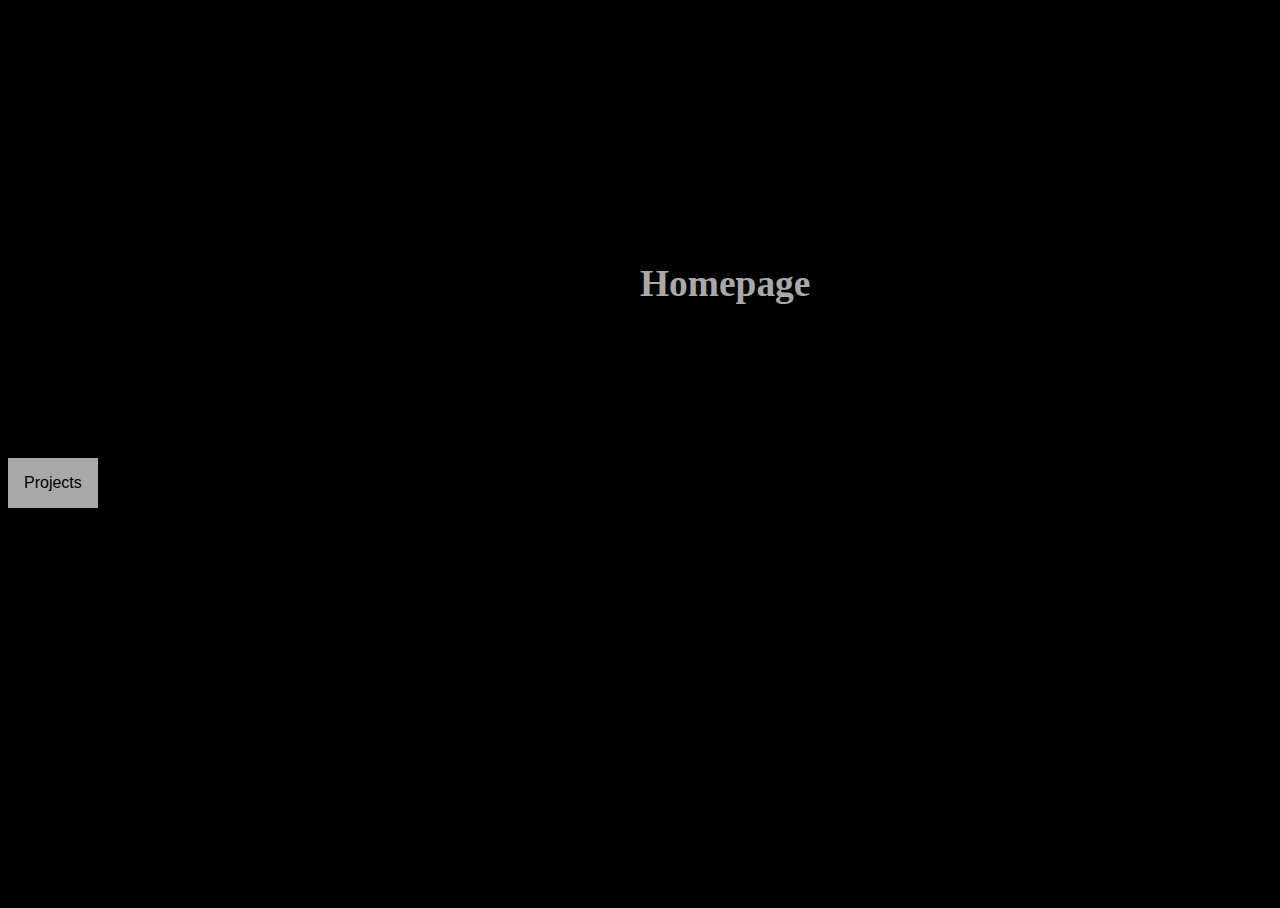
<file: index.html>
<!DOCTYPE html>
<html lang="en" >

<head>
  <meta charset="UTF-8">
  <title>Homepage</title>
  
  
  
      <link rel="stylesheet" href="css/style.css">

  
</head>

<body>

  <div class="hero-image">
</div>
  <div class="hero-text">
    <h3>Homepage</h3>
	</div>
<div id="drop-box">
<div class="dropdown">
  <button class="dropbtn">Projects</button>
  <div class="dropdown-content">
    <a href="pages/original.html">Original</a>
    <a href="pages/altered.html">Altered</a>
    <a href="https://github.com/GoodZombie/finalProject">Repository</a>
  </div>
</div>
</div>
  
  

</body>

</html>
</file>
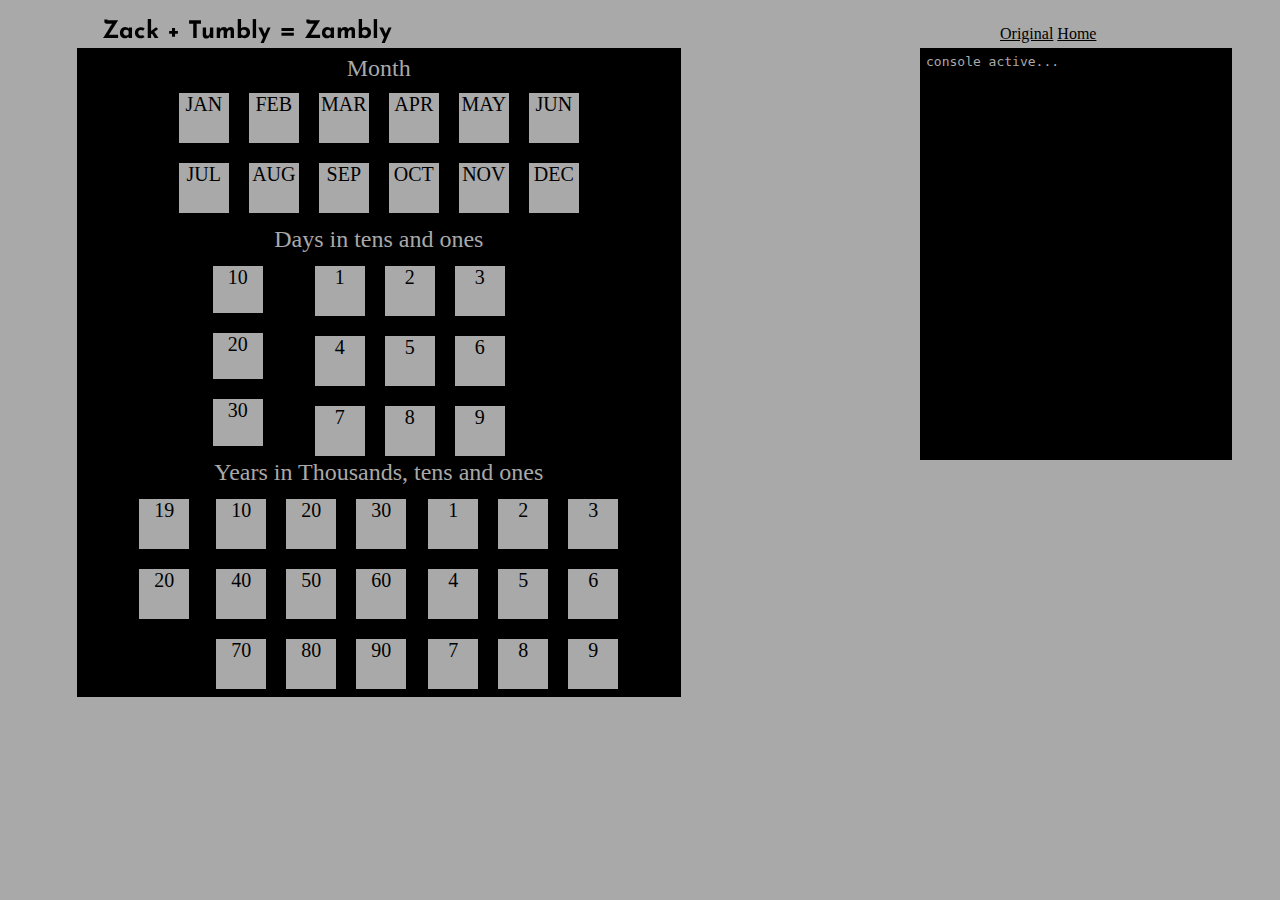
<file: pages/altered.html>
<!DOCTYPE html>
<html lang="en" >

<head>
  <meta charset="UTF-8">
  <title>finalProject</title>
  <meta name="viewport" content="width=device-width, initial-scale=1">
  
  
      <link rel="stylesheet" href="../css/altered.css">

  
</head>

<body>

  <div id="title-box">
  <h2>Zack + Tumbly = Zambly</h2>
</div>

<div id="console-box">
</div>

<div id="zambly-box">

  <div id="month-box">
    <div id="mon-th">Month</div>
    <ul class="zambly-month">
      <li class="month-box">JAN</li>
      <li class="month-box">FEB</li>
      <li class="month-box">MAR</li>
      <li class="month-box">APR</li>
      <li class="month-box">MAY</li>
      <li class="month-box">JUN</li>
      <li class="month-box">JUL</li>
      <li class="month-box">AUG</li>
      <li class="month-box">SEP</li>
      <li class="month-box">OCT</li>
      <li class="month-box">NOV</li>
      <li class="month-box">DEC</li>
    </ul>
  </div>
  <div id="ten-day">Days in tens and ones</div>
  <div id="day-box">
    <ul class="zambly-days-tens">
      <li class="day-tens-box">10</li>
      <li class="day-tens-box">20</li>
      <li class="day-tens-box">30</li>
    </ul>
    <ul class="zambly-days-ones">
      <li class="day-ones-box">1</li>
      <li class="day-ones-box">2</li>
      <li class="day-ones-box">3</li>
      <li class="day-ones-box">4</li>
      <li class="day-ones-box">5</li>
      <li class="day-ones-box">6</li>
      <li class="day-ones-box">7</li>
      <li class="day-ones-box">8</li>
      <li class="day-ones-box">9</li>
    </ul>
  </div>
  <div id="ten-year">Years in Thousands, tens and ones</div>
  <div id="year-box">
    <ul class="zambly-years-thousands">
      <li class="year-thousands-box">19</li>
      <li class="year-thousands-box">20</li>
    </ul>
    <ul class="zambly-years-tens">
      <li class="year-tens-box">10</li>
      <li class="year-tens-box">20</li>
      <li class="year-tens-box">30</li>
      <li class="year-tens-box">40</li>
      <li class="year-tens-box">50</li>
      <li class="year-tens-box">60</li>
      <li class="year-tens-box">70</li>
      <li class="year-tens-box">80</li>
      <li class="year-tens-box">90</li>
    </ul>
    <ul class="zambly-years-ones">
      <li class="year-ones-box">1</li>
      <li class="year-ones-box">2</li>
      <li class="year-ones-box">3</li>
      <li class="year-ones-box">4</li>
      <li class="year-ones-box">5</li>
      <li class="year-ones-box">6</li>
      <li class="year-ones-box">7</li>
      <li class="year-ones-box">8</li>
      <li class="year-ones-box">9</li>
    </ul>
  </div>
</div>
<a href="original.html">Original</a>
<a href="../index.html">Home</a>
  <script src='https://cdnjs.cloudflare.com/ajax/libs/jquery/3.2.1/jquery.min.js'></script>

  

    <script  src="../js/altered.js"></script>




</body>

</html>
</file>
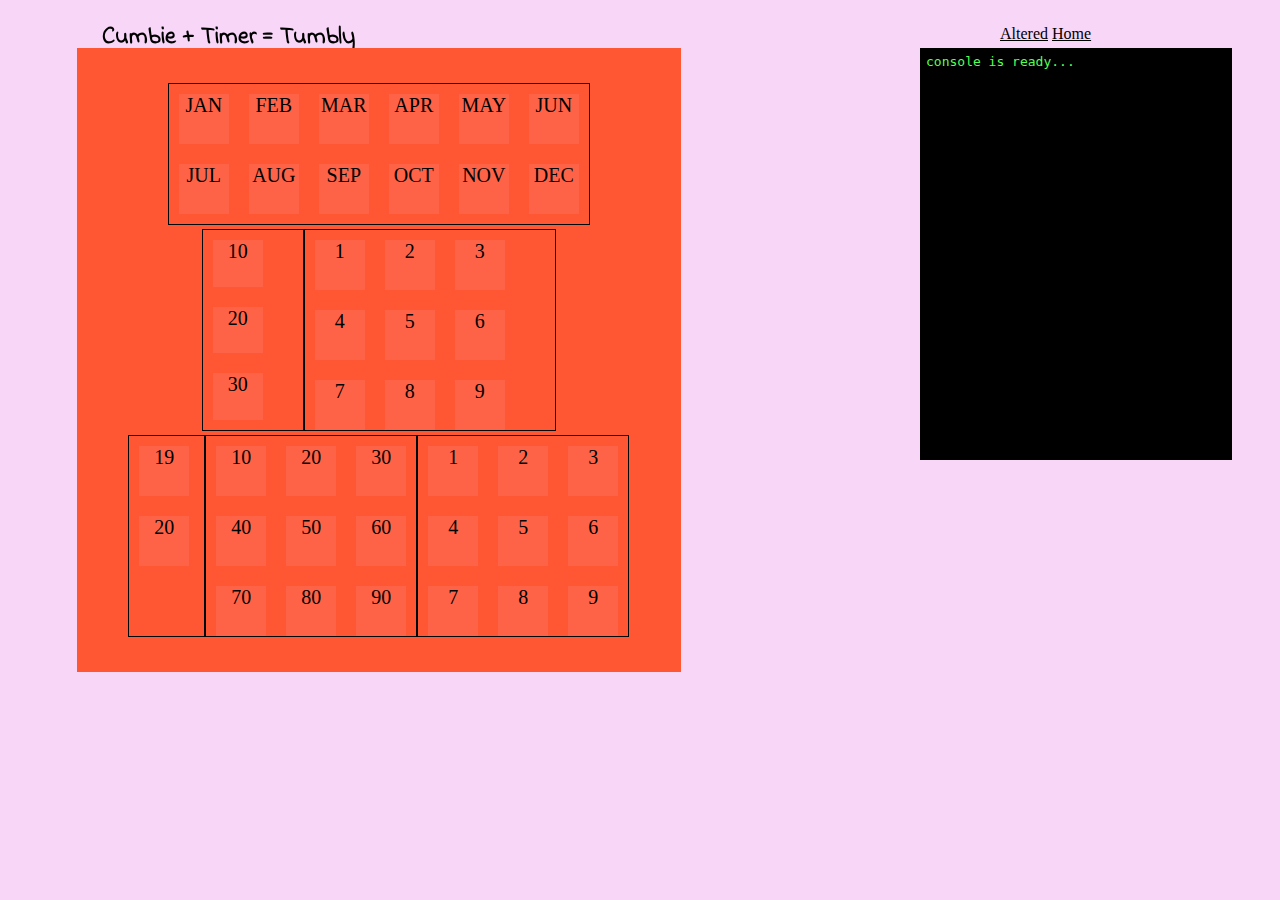
<file: pages/original.html>
<!DOCTYPE html>
<html lang="en" >

<head>
  <meta charset="UTF-8">
  <title>tumbly</title>
  <meta name="viewport" content="width=device-width, initial-scale=1">
  
  
      <link rel="stylesheet" href="../css/original.css">

  
</head>

<body>

  <div id="title-box">
  <h2>Cumbie + Timer = Tumbly</h2>
</div> 

<div id="console-box"> 
</div> 

<div id="tumbly-box">
  <div id="month-box"> 
   <ul class="tumbly-month">
    <li class="month-box">JAN</li>
    <li class="month-box">FEB</li>
    <li class="month-box">MAR</li>
    <li class="month-box">APR</li>
    <li class="month-box">MAY</li>
    <li class="month-box">JUN</li>
    <li class="month-box">JUL</li>
    <li class="month-box">AUG</li>
    <li class="month-box">SEP</li>
    <li class="month-box">OCT</li>
    <li class="month-box">NOV</li>
    <li class="month-box">DEC</li>
  </ul>
  </div> 
  <div id="day-box">
    <ul class="tumbly-days-tens">
    <li class="day-tens-box">10</li>
    <li class="day-tens-box">20</li>
    <li class="day-tens-box">30</li>
  </ul>
    <ul class="tumbly-days-ones">
    <li class="day-ones-box">1</li>
    <li class="day-ones-box">2</li>
    <li class="day-ones-box">3</li>
    <li class="day-ones-box">4</li>
    <li class="day-ones-box">5</li>
    <li class="day-ones-box">6</li>
    <li class="day-ones-box">7</li>
    <li class="day-ones-box">8</li>
    <li class="day-ones-box">9</li>
  </ul>
  </div>
  <div id="year-box"> 
    <ul class="tumbly-years-thousands">
    <li class="year-thousands-box">19</li>
    <li class="year-thousands-box">20</li>
  </ul>
    <ul class="tumbly-years-tens">
     <li class="year-tens-box">10</li>
    <li class="year-tens-box">20</li>
    <li class="year-tens-box">30</li>
    <li class="year-tens-box">40</li>
    <li class="year-tens-box">50</li>
    <li class="year-tens-box">60</li>
    <li class="year-tens-box">70</li>
    <li class="year-tens-box">80</li>
    <li class="year-tens-box">90</li>
  </ul>
    <ul class="tumbly-years-ones">
    <li class="year-ones-box">1</li>
    <li class="year-ones-box">2</li>
    <li class="year-ones-box">3</li>
    <li class="year-ones-box">4</li>
    <li class="year-ones-box">5</li>
    <li class="year-ones-box">6</li>
    <li class="year-ones-box">7</li>
    <li class="year-ones-box">8</li>
    <li class="year-ones-box">9</li>
  </ul>
  </div>
</div>
 <a href="altered.html">Altered</a>
<a href="../index.html">Home</a>
  <script src='https://cdnjs.cloudflare.com/ajax/libs/jquery/3.2.1/jquery.min.js'></script>

  

    <script  src="../js/original.js"></script>
</body>

</html>
</file>
<file: css/style.css>
img {
  border-radius: 50%;
}
body,
html {
  height: 100%;
  background-color: black;
}
.dropbtn {
  background-color: darkgray;
  color: black;
  padding: 16px;
  font-size: 16px;
  border: none;
}
.dropdown {
  position: relative;
  display: inline;
}

.dropdown-content {
  display: none;
  position: absolute;
  background-color: darkgray;
  min-width: 150px;
  box-shadow: 0px 8px 16px 0px rgba(0, 0, 0, 0.2);
  z-index: 1;
}

.dropdown-content a {
  color: black;
  padding: 12px 16px;
  text-decoration: none;
  display: block;
}

.dropdown-content a:hover {
  background-color: gray;
}

.dropdown:hover .dropdown-content {
  display: block;
}

.dropdown:hover .dropbtn {
  background-color: darkgray;
}
#drop-box{
  position: relative;
}
body,
html {
  height: 100%;
}

.hero-image {
  background-image: linear-gradient(rgba(0, 0, 0, 0.5), rgba(0, 0, 0, 0.5)),
    url("https://assets.pcmag.com/media/images/321816-computer-code.jpg?thumb=y&width=275&height=275");

  height: 50%;

  background-position: center;
  background-repeat: no-repeat;
  background-size: cover;
  position: relative;
}

.hero-text {
  text-align: center;
  position: absolute;
  top: 25%;
  left: 50%;
  color: darkgray;
  font-size: 200%;
}
</file>
<file: css/altered.css>
@import url('https://fonts.googleapis.com/css?family=Josefin+Sans');

body {
  margin: 0;
  padding: 0;
  background-color: darkgray;
}
ul {
  margin: 0px;
  list-style: none;
  padding: 0px;
}

#title-box {
  position: fixed;
  left: 8%;
  font-family: 'Josefin Sans', sans-serif;
}

#month-box,
#day-box,
#year-box {
  margin: 2px;
}

#console-box {
  position: absolute;
  top: 48px;
  right: 48px;
  height: 400px;
  width: 300px;
  background-color: #000;
  color: darkgray;
  font-family: monospace;
  padding: 6px;
}

#zambly-box {
  position: absolute;
  top: 48px;
  left: 6%;
  width: 580px;
  height: 625px;
  background-color: #000000;
  padding: 12px;
  display: flex;
  flex-flow: column;
  align-content: center;
  align-items: center;
  justify-content: center;
}
.zambly-month {
  display: flex;
  width: 420px;
  flex-flow: row wrap;
  border: solid 1px;
  justify-content: center;
  align-items: center;
  align-content: center;
  margin: 0px;
}
.month-box {
  height: 50px;
  width: 50px;
  background: Darkgray;
  font-size: 20px;
  text-align: center;
  margin: 10px;
}

.zambly-days-tens {
  list-style: none;
  display: flex;
  width: 100px;
  height: 200px;
  flex-flow: column;
  border: solid 1px;
  float: left;
}
.day-tens-box {
  height: 50px;
  width: 50px;
  background: darkgray;
  font-size: 20px;
  text-align: center;
  margin: 10px;
}

.zambly-days-ones {
  list-style: none;
  display: flex;
  width: 250px;
  height: 200px;
  flex-flow: row wrap;
  border: solid 1px;
  clear: right;
}
.day-ones-box {
  height: 50px;
  width: 50px;
  background: darkgray;
  font-size: 20px;
  text-align: center;
  margin: 10px;
}

.zambly-years-thousands {
  list-style: none;
  display: flex;
  width: 75px;
  height: 200px;
  flex-flow: column;
  border: solid 1px;
  float: left;
}
.year-thousands-box {
  height: 50px;
  width: 50px;
  background: darkgray;
  font-size: 20px;
  text-align: center;
  margin: 10px;
}
.zambly-years-tens {
  list-style: none;
  display: flex;
  width: 210px;
  height: 200px;
  flex-flow: row wrap;
  border: solid 1px;
  float: left;
}
.year-tens-box {
  height: 50px;
  width: 50px;
  background: darkgray;
  font-size: 20px;
  text-align: center;
  margin: 10px;
}
.zambly-years-ones {
  list-style: none;
  display: flex;
  width: 210px;
  height: 200px;
  flex-flow: row wrap;
  border: solid 1px;
}
.year-ones-box {
  height: 50px;
  width: 50px;
  background: darkgray;
  font-size: 20px;
  text-align: center;
  margin: 10px;
}

.selected {
  background-color: #666666;
  font-weight: bold;
}
#mon-th {
  color: darkgray;
  font-size: 150%;
  text-align: center;
}
#ten-day {
  color: darkgray;
  font-size: 150%;
  text-align: right;
}
#ten-year {
  color: darkgray;
  font-size: 150%;
  text-align:center;
}
#home-page{
  color:black;
  position: relative;
  top: 50px;
  left: 1000px;
}
a {
  color: black;
  position: relative;
  top: 25px;
  left: 1000px;
}
</file>
<file: css/original.css>
@import url('https://fonts.googleapis.com/css?family=Indie+Flower');

body {margin:0;padding:0;background-color:#D3D3;}
ul {margin: 0px; list-style:none;padding:0px; }

#title-box{
  position:fixed;
  left:8%;
  font-family: 'Indie Flower', cursive;

}

#month-box,#day-box,#year-box {
  margin: 2px; 
}

#console-box{
  position:absolute;
  top:48px; 
  right:48px;
  height:400px;
  width:300px;
  background-color:#000;
  color: #55ff55;
  font-family: monospace;
  padding:6px; 
}

#tumbly-box {
 position:absolute; 
 top: 48px;
 left: 6%; 
 width: 580px; 
 height: 600px; 
 background-color: #FF5733;
 padding: 12px; 
 display:flex;
 flex-flow: column; 
 align-content: center;
 align-items: center;
 justify-content:center; 
}
.tumbly-month {
  display:flex;
  width: 420px; 
  flex-flow: row wrap; 
  border: solid 1px; 
  justify-content: center; 
  align-items: center; 
  align-content: center; 
  margin: 0px; 
}
.month-box {
  height:50px;
  width:50px;
  background: tomato;
  font-size: 20px;
  text-align: center;
  margin: 10px;
}

.tumbly-days-tens {
  list-style:none; 
  display:flex;
  width: 100px;
  height: 200px; 
  flex-flow: column; 
  border: solid 1px; 
  float: left; 
}
.day-tens-box {
  height:50px;
  width:50px;
  background: tomato;
  font-size: 20px;
  text-align: center;
  margin: 10px;
}

.tumbly-days-ones {
  list-style:none; 
  display:flex;
  width: 250px;
  height: 200px; 
  flex-flow: row wrap; 
  border: solid 1px; 
  clear: right;  
}
.day-ones-box {
  height:50px;
  width:50px;
  background: tomato;
  font-size: 20px;
  text-align: center;
  margin: 10px;
}

.tumbly-years-thousands {
  list-style:none; 
  display:flex;
  width: 75px;
  height: 200px; 
  flex-flow: column; 
  border: solid 1px;
  float:left; 
}
.year-thousands-box {
  height:50px;
  width:50px;
  background: tomato;
  font-size: 20px;
  text-align: center;
  margin: 10px;
}
.tumbly-years-tens {
  list-style:none; 
  display:flex;
  width: 210px;
  height: 200px; 
  flex-flow: row wrap; 
  border: solid 1px;
  float:left; 
}
.year-tens-box {
  height:50px;
  width:50px;
  background: tomato;
  font-size: 20px;
  text-align: center;
  margin: 10px;
}
.tumbly-years-ones {
  list-style:none; 
  display:flex;
  width: 210px;
  height: 200px; 
  flex-flow: row wrap; 
  border: solid 1px; 
}
.year-ones-box {
  height:50px;
  width:50px;
  background: tomato;
  font-size: 20px;
  text-align: center;
  margin: 10px;
}

.selected {
  background-color: yellow;
  font-weight: bold; 
}

a {
  color: black;
  position: relative;
  top: 25px;
  left: 1000px;
}
</file>
